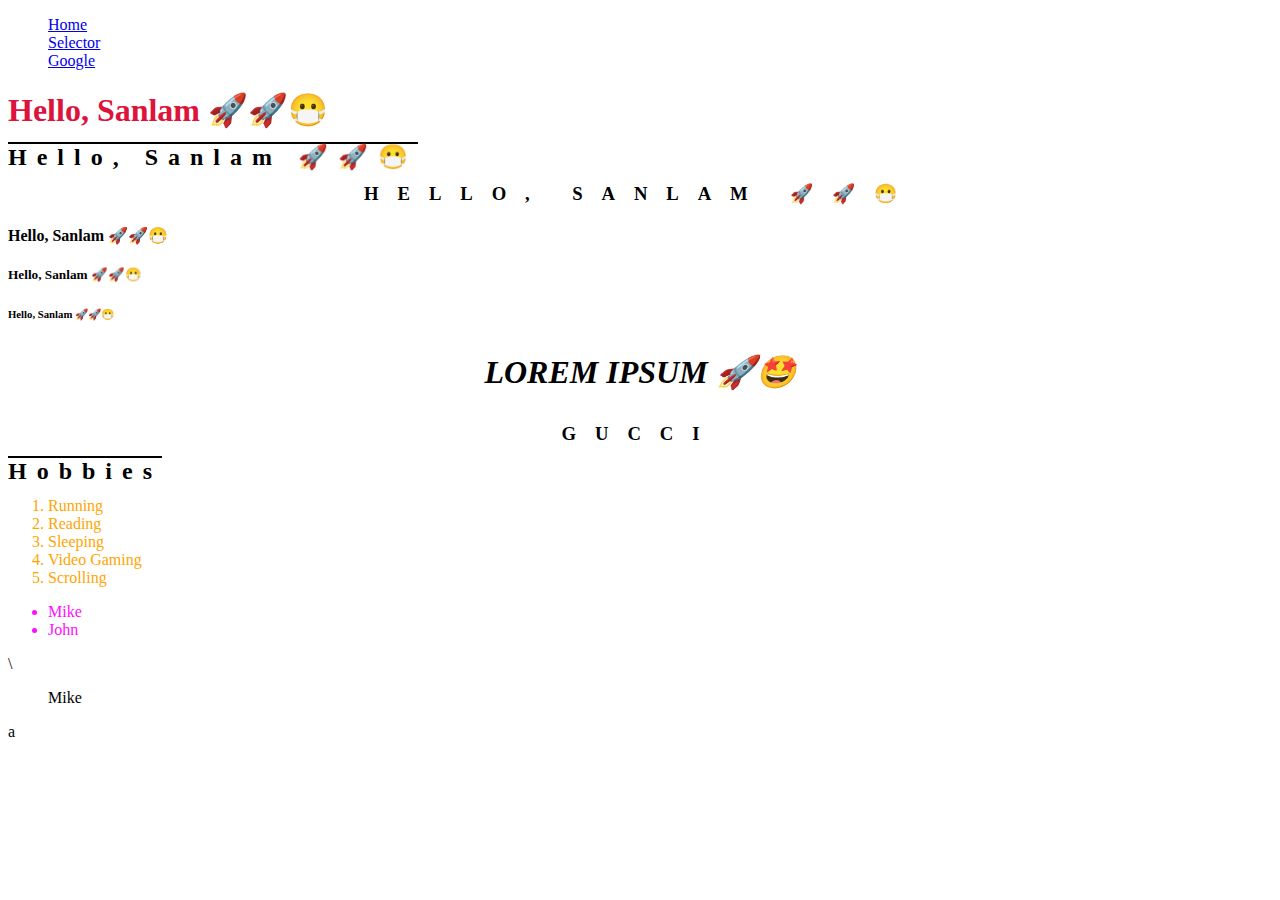
<file: HTML/index.html>
<!DOCTYPE html>
<html lang="en">
<head>
    <!-- Self closing tags -->
    <!-- Attributes - src, lang, name-->
    <!-- "UTF-8" file encoding -> knows all characters -->
    <!-- emoji, japanese, chinese, hindi -->
    <meta charset="UTF-8">
    <!-- Adapt phone -->
    <meta name="viewport" content="width=device-width, initial-scale=1.0">
    <!-- Tab Name -->
    <title>Tab Name</title>

    <!-- Internal/Embedded CSS-->
    <!-- Prefered when you want performance: no loading of extra file for style: Everything is loaded in one go-->
    <style>
        ul {
            color: crimson;
            /*Ways to give color: Hex value: (rgb)->(2 letters each) | 16 values (1-9 rest letters) |  */
            color: #ff0d7f;
            /* */
            color: rgb(255 13 287)
        }

        p {
            font-style: italic;
            font-weight: bold;
            /* 16px: 1px -> 1 dot on the screen*/
            font-size: 32px;
            text-align: center;
            text-transform: uppercase;
        }

        h2 {
            text-decoration: overline;
            letter-spacing: 10px;
            line-height: 0.5;

        }

        h3 {
            text-align: center;
            text-transform: uppercase;
            /*The smaller the text, the more line height*/
            letter-spacing: 0.5cm;
            font-weight: bold;
        }
    </style>

    <!-- Separation of concern, ReUse-->
    <!-- External CSS: Most preferred-->
    <link rel="stylesheet" href="style.css" />
</head>
<body>
    <ul class="navigation">
        <li><a href="/">Home</a></li>
        <li><a href="selector.html">Selector</a></li>
        <li><a href="http://www.google.com/">Google </a></li>
    </ul>

    <!-- Tags/Elements -->
    <!-- Anything you want on the page is here: but html is very forgiving-->
    <h1>Hello, Sanlam 🚀🚀😷</h1>
    <h2>Hello, Sanlam 🚀🚀😷</h2>
    <h3>Hello, Sanlam 🚀🚀😷</h3>
    <h4>Hello, Sanlam 🚀🚀😷</h4>
    <h5>Hello, Sanlam 🚀🚀😷</h5>
    <h6>Hello, Sanlam 🚀🚀😷</h6>

    <p>Lorem ipsum 🚀🤩</p>

    <h3> gucci</h3>

    <h2> Hobbies</h2>
    <ol style=color:orange;>
        <!-- List Items-->
        <li>Running</li>
        <li>Reading</li>
        <li>Sleeping</li>
        <li>Video Gaming</li>
        <li>Scrolling</li>
    </ol>
    <ul>
        <li>Mike</li>
        <li>John</li>
    </ul>\
    <ol>Mike</ol>
</body>
</html>
a
</file>
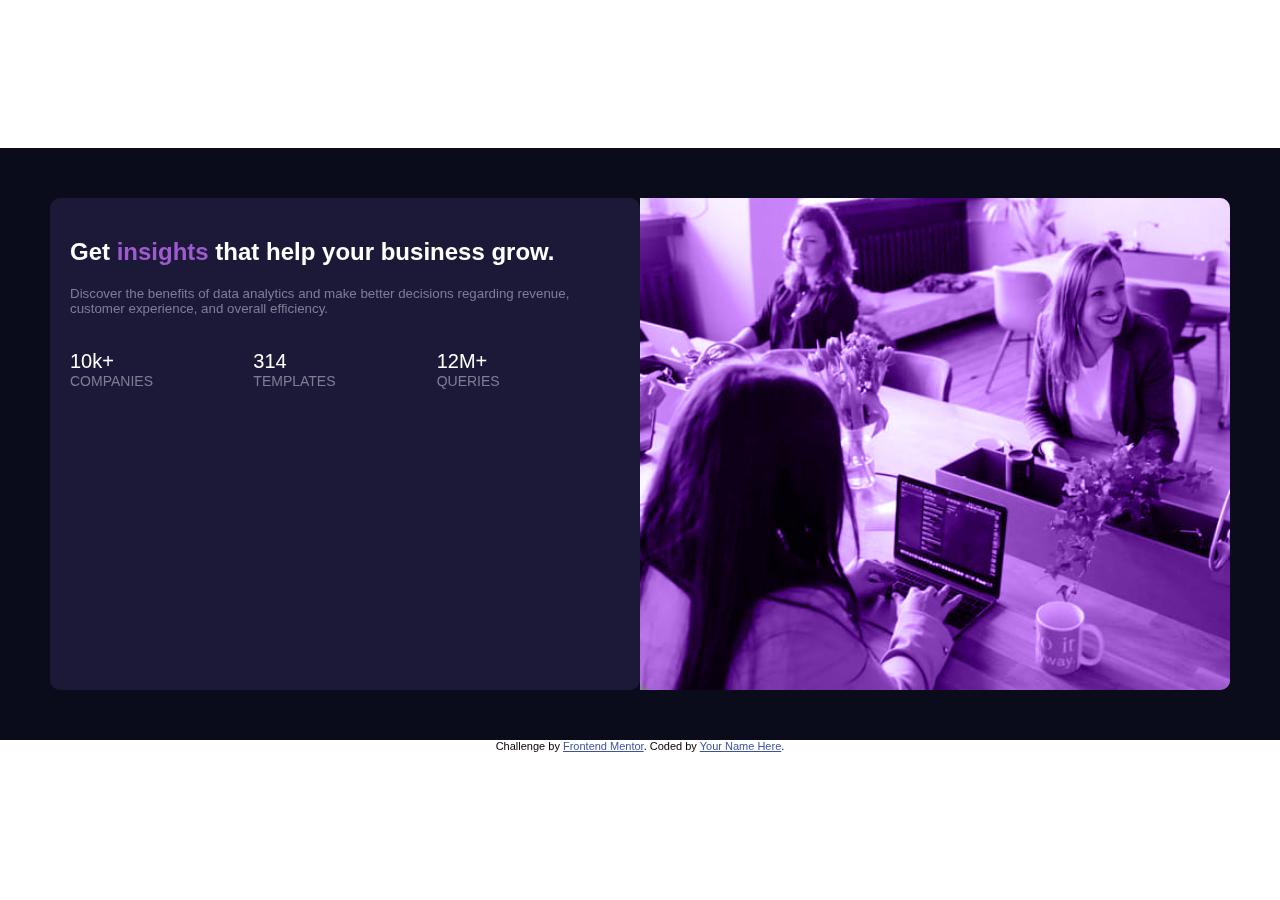
<file: HTML/stats-preview-card-component-main/index.html>
<!DOCTYPE html>
<html lang="en">
<head>
  <meta charset="UTF-8">
  <meta name="viewport" content="width=device-width, initial-scale=1.0"> <!-- displays site properly based on user's device -->

  <link rel="icon" type="image/png" sizes="32x32" href="./images/favicon-32x32.png">
  
  <title>Frontend Mentor | Stats preview card component</title>

  <!-- Feel free to remove these styles or customise in your own stylesheet 👍 -->
  <style>
    body {
        margin: 0;
        display: grid;
        place-content: center;
        min-height: 100vh;
        font-family: "roboto", sans-serif;
        }
    .attribution { font-size: 11px; text-align: center; }
    .attribution a { color: hsl(228, 45%, 44%); }

       /* Gets activated after 440px */
       .container {
            background: #0a0c1b;
            display: grid;
            grid-template-columns: repeat(2, 1fr);
            /* justify-content: center;
            align-items: center; */
            padding: 50px;
          }
    .content {
      background: rgb(28,25,56);
      color: white;
      /* width: 50%; */
      padding: 20px;
      border-radius: 10px;
    }
    .cont2 {
      background-color: #9f5acf;
      border-radius: 10px;
      /* max-width: 50%; */
    }
    .image {
      /* height: 255px; */
      /* object-fit: cover; */
      width: 410px;
      border-top-right-radius: 10px;
      border-bottom-right-radius: 10px;
      mix-blend-mode: luminosity; ;
    }
    .cont2 img {
      height: 100%;
      width: 100%;
    }
    h2 {
      text-align: start;
    }
    span {
      color: #9f5acf;
    }
    .para {
      color: #7f7d94;
      font-size: smaller;
    }
    .nums{
      color: #e2e3eb;
      font-style: bold;
    }

    .social-media-info {
      text-transform: uppercase;
      font-size: 14px;
      color: #7f7d94;
      margin-top: 0;
    }
    .social-media-number {
      margin-bottom: 0;
    }

    
    .social-media-spec {
      /* display: flex; */
      display: grid;
      grid-template-columns: repeat(3, 1fr);
      justify-content: space-between;
      font-size: 20px;
    }
    
    @media (max-width: 400px) {
      .container {
            display: flex;
            flex-direction: column;
            flex-direction: column-reverse;
          }

      
    .social-media-spec {
      /* display: flex; */
      display: grid;
      grid-template-columns:  1fr;
      justify-items: center;
    }

    .social-media-number {
      align-items: center;
    }

    }
  </style>
</head>
<body>
  <div class="container">

    <div class="content">
      <h2>Get <span>insights</span> that help your business grow.</h2>
  
      <p class="para"> Discover the benefits of data analytics and make better decisions regarding revenue, customer 
      experience, and overall efficiency.</p>
  
      <div class="social-media-spec">
        <div>
          <p class = social-media-number>10k+</p> 
          <p class="social-media-info">companies</p>
        </div>
  
        <div>
          <p class = social-media-number>314</p> 
          <p class="social-media-info">templates</p>
        </div>
        
        <div>
          <p class = social-media-number>12M+</p> 
          <p class="social-media-info">queries</p>
        </div>
      </div>
      
    </div>
  
    <div class="cont2">
      <img class="image" src="./images/image-header-desktop.jpg" alt="">
    </div>
  

  </div>
  <div class="attribution">
    Challenge by <a href="https://www.frontendmentor.io?ref=challenge" target="_blank">Frontend Mentor</a>. 
    Coded by <a href="#">Your Name Here</a>.
  </div>
</body>
</html>
</file>
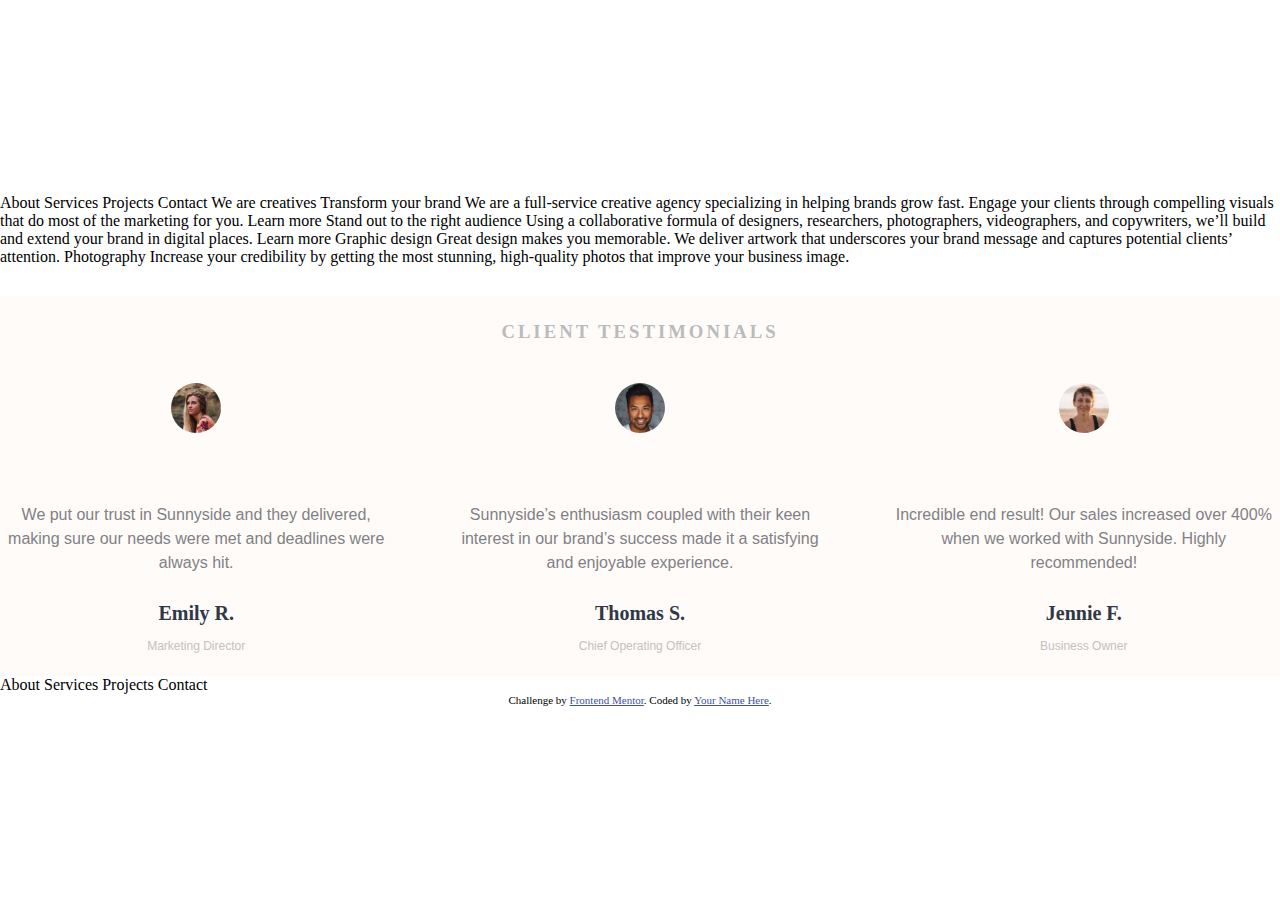
<file: HTML/sunnyside-agency-landing-page-main/index.html>
<!DOCTYPE html>
<html lang="en">
<head>
  <meta charset="UTF-8">
  <meta name="viewport" content="width=device-width, initial-scale=1.0"> <!-- displays site properly based on user's device -->

  <link rel="icon" type="image/png" sizes="32x32" href="./images/favicon-32x32.png">
  
  <title>Frontend Mentor | Sunnyside agency landing page</title>
  <link rel="stylesheet" href="style.css"> <!-- link to css file -->
  <!-- Feel free to remove these styles or customise in your own stylesheet 👍 -->
  <style>
    .attribution { font-size: 11px; text-align: center; }
    .attribution a { color: hsl(228, 45%, 44%); }
  </style>
</head>
<body>
  About
  Services
  Projects
  Contact

  We are creatives

  Transform your brand

  We are a full-service creative agency specializing in helping brands grow fast. 
  Engage your clients through compelling visuals that do most of the marketing for you.

  Learn more

  Stand out to the right audience

  Using a collaborative formula of designers, researchers, photographers, videographers, and copywriters, we’ll build and extend your brand in digital places. 

  Learn more

  Graphic design
  Great design makes you memorable. We deliver artwork that underscores your brand message and captures potential clients’ attention.

  Photography
  Increase your credibility by getting the most stunning, high-quality photos that improve your business image.

 <!-- Testimonials-->
 <section class="testimonials">
  <h3>Client testimonials</h3>
  <div class="testimonial-row">
    <div class="testimonial-col">
      <img src="images/image-emily.jpg" alt="Emily R.">
      <p>
        We put our trust in Sunnyside and they delivered, making sure our needs were met and deadlines were always hit.
      </p>
      <div class="client-name">
        <h4>Emily R.</h4>
        <p>Marketing Director</p>
      </div>
    </div>
    <div class="testimonial-col">
      <img src="images/image-thomas.jpg" alt="Thomas S.">
      <p>
        Sunnyside’s enthusiasm coupled with their keen interest in our brand’s success made it a satisfying and enjoyable experience.
      </p>
      <div class="client-name">
        <h4>Thomas S.</h4>
        <p>Chief Operating Officer</p>
      </div>
    </div>
    <div class="testimonial-col">
      <img src="images/image-jennie.jpg" alt="Jennie F.">
      <p>
        Incredible end result! Our sales increased over 400% when we worked with Sunnyside. Highly recommended!
      </p>
      <div class="client-name">
        <h4>Jennie F.</h4>
        <p>Business Owner</p>
      </div>
    </div>
  </div>
</section>


  About
  Services
  Projects
  Contact

  <div class="attribution">
    Challenge by <a href="https://www.frontendmentor.io?ref=challenge" target="_blank">Frontend Mentor</a>. 
    Coded by <a href="#">Your Name Here</a>.
  </div>
</body>
</html>
</file>
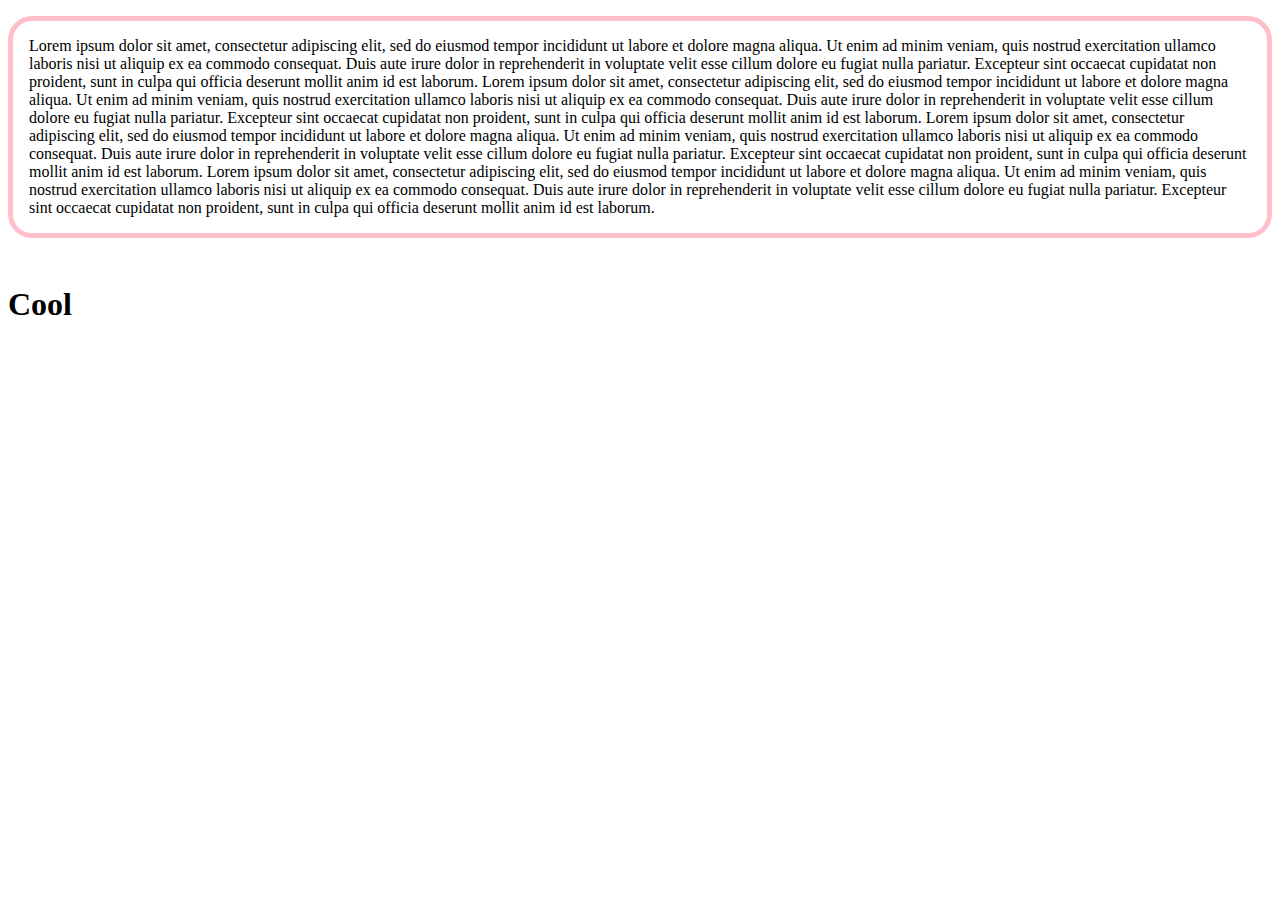
<file: HTML/box-model.html>
<!DOCTYPE html>
<html lang="en">
<head>
    <meta charset="UTF-8">
    <meta name="viewport" content="width=device-width, initial-scale=1.0">
    <title>Document</title>
</head>
<style>
    .content {
        border: 5px solid pink;
        padding: 16px;
        margin-bottom: 48px;
        border-radius: 24px;
    }
</style>
<body>
    <p class="content">
        Lorem ipsum dolor sit amet, consectetur adipiscing elit, sed do eiusmod tempor incididunt ut labore et dolore magna aliqua. Ut enim ad minim veniam, quis nostrud exercitation ullamco laboris nisi ut aliquip ex ea commodo consequat. Duis aute irure dolor in reprehenderit in voluptate velit esse cillum dolore eu fugiat nulla pariatur. 
        Excepteur sint occaecat cupidatat non proident, sunt in culpa qui officia deserunt mollit anim id est laborum.
        Lorem ipsum dolor sit amet, consectetur adipiscing elit, sed do eiusmod tempor incididunt ut labore et dolore magna aliqua. 
        Ut enim ad minim veniam, quis nostrud exercitation ullamco laboris nisi ut aliquip ex ea commodo consequat. 
        Duis aute irure dolor in reprehenderit in voluptate velit esse cillum dolore eu fugiat nulla pariatur. 
        Excepteur sint occaecat cupidatat non proident, sunt in culpa qui officia deserunt mollit anim id est laborum. Lorem ipsum dolor sit amet, consectetur adipiscing elit, sed do eiusmod tempor incididunt ut labore et dolore magna aliqua. Ut enim ad minim veniam, quis nostrud exercitation ullamco laboris nisi ut aliquip ex ea commodo consequat. Duis aute irure dolor in reprehenderit in voluptate velit esse cillum dolore eu fugiat nulla pariatur. 
        Excepteur sint occaecat cupidatat non proident, sunt in culpa qui officia deserunt mollit anim id est laborum.
        Lorem ipsum dolor sit amet, consectetur adipiscing elit, sed do eiusmod tempor incididunt ut labore et dolore magna aliqua. 
        Ut enim ad minim veniam, quis nostrud exercitation ullamco laboris nisi ut aliquip ex ea commodo consequat. 
        Duis aute irure dolor in reprehenderit in voluptate velit esse cillum dolore eu fugiat nulla pariatur. 
        Excepteur sint occaecat cupidatat non proident, sunt in culpa qui officia deserunt mollit anim id est laborum.
    </p>

    <h1>Cool</h1>
</body>
</html>
</file>
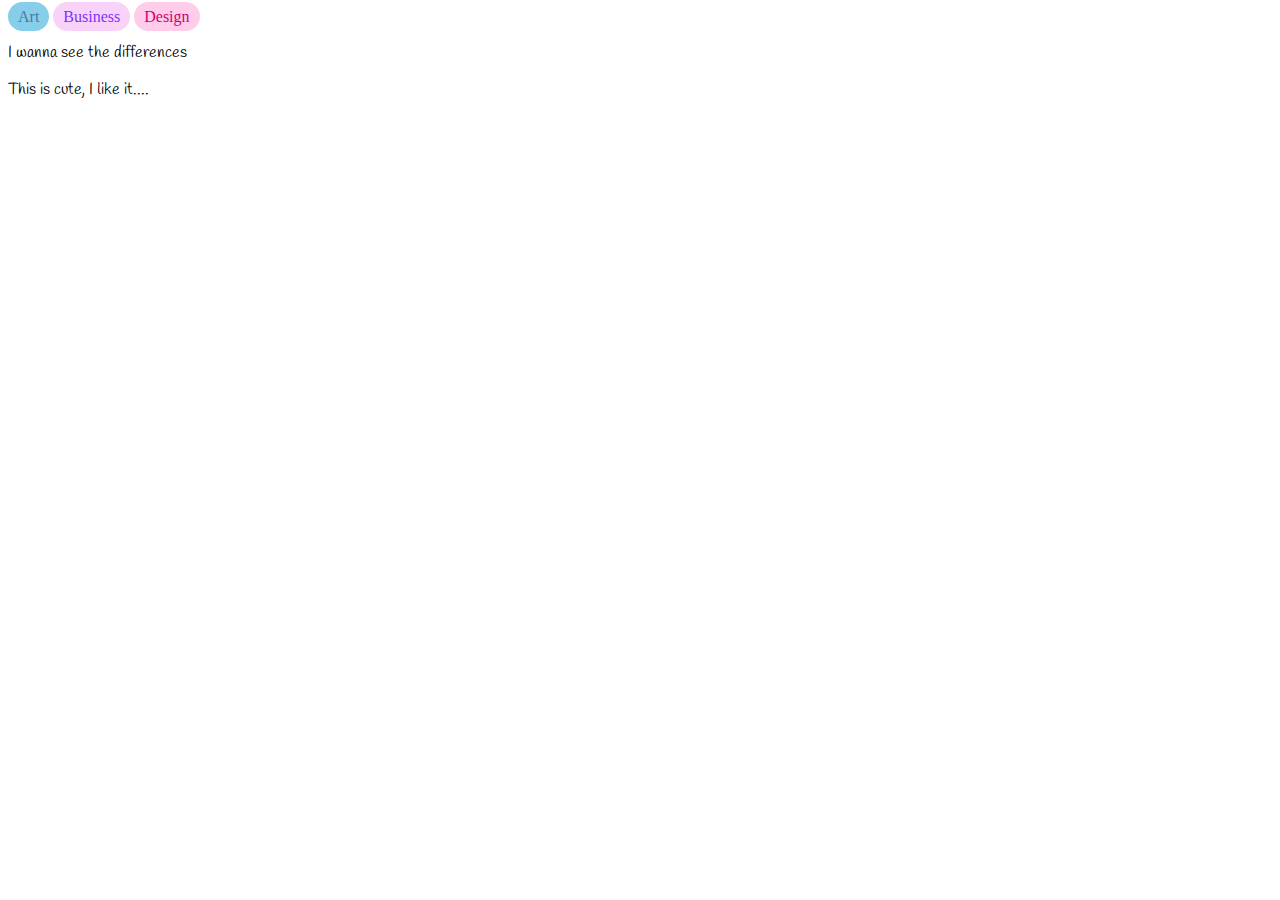
<file: HTML/button_task.html>
<!DOCTYPE html>
<html lang="en">
<head>
    <meta charset="UTF-8">
    <meta name="viewport" content="width=device-width, initial-scale=1.0">
    <title>Document</title>
    <link rel="preconnect" href="https://fonts.googleapis.com">
    <link rel="preconnect" href="https://fonts.gstatic.com" crossorigin>
    <link href="https://fonts.googleapis.com/css2?family=Roboto:ital,wght@0,100;0,300;0,400;0,500;0,700;0,900;1,100;1,300;1,400;1,500;1,700;1,900&display=swap" rel="stylesheet">

    <link rel="preconnect" href="https://fonts.googleapis.com">
    <link rel="preconnect" href="https://fonts.gstatic.com" crossorigin>
    <link href="https://fonts.googleapis.com/css2?family=Handlee&family=Roboto:ital,wght@0,100;0,300;0,400;0,500;0,700;0,900;1,100;1,300;1,400;1,500;1,700;1,900&display=swap" rel="stylesheet">
</head>
<style>
    .button1 {
        color: hsl(203, 39%, 45%);
        background-color: skyblue;
    }
    .button2 {
        color: hsl(262, 100%, 60%);
        background-color: hsl(300, 76%, 90%);
    }

    .button3 {
        color: hsl(326, 100%, 40%);
        background-color: hsl(326, 100%, 90%);
    }

    .button1, .button2, .button3 {
        border-radius: 1000px;
        padding: 6px 10px;
        font-family: "Roboto",  "sans serif",;
    }
    p {
        /*Fallback is sans-serif if Handlee does not load*/
        font-family: "Handlee", sans-serif;
    }
</style>
<body>
    <a class="button1">Art</a>
    <a class="button2">Business</a>
    <a class="button3">Design</a>
    <p>I wanna see the differences</p>
    <p>This is cute, I like it....</p>
</body>
</html>
</file>
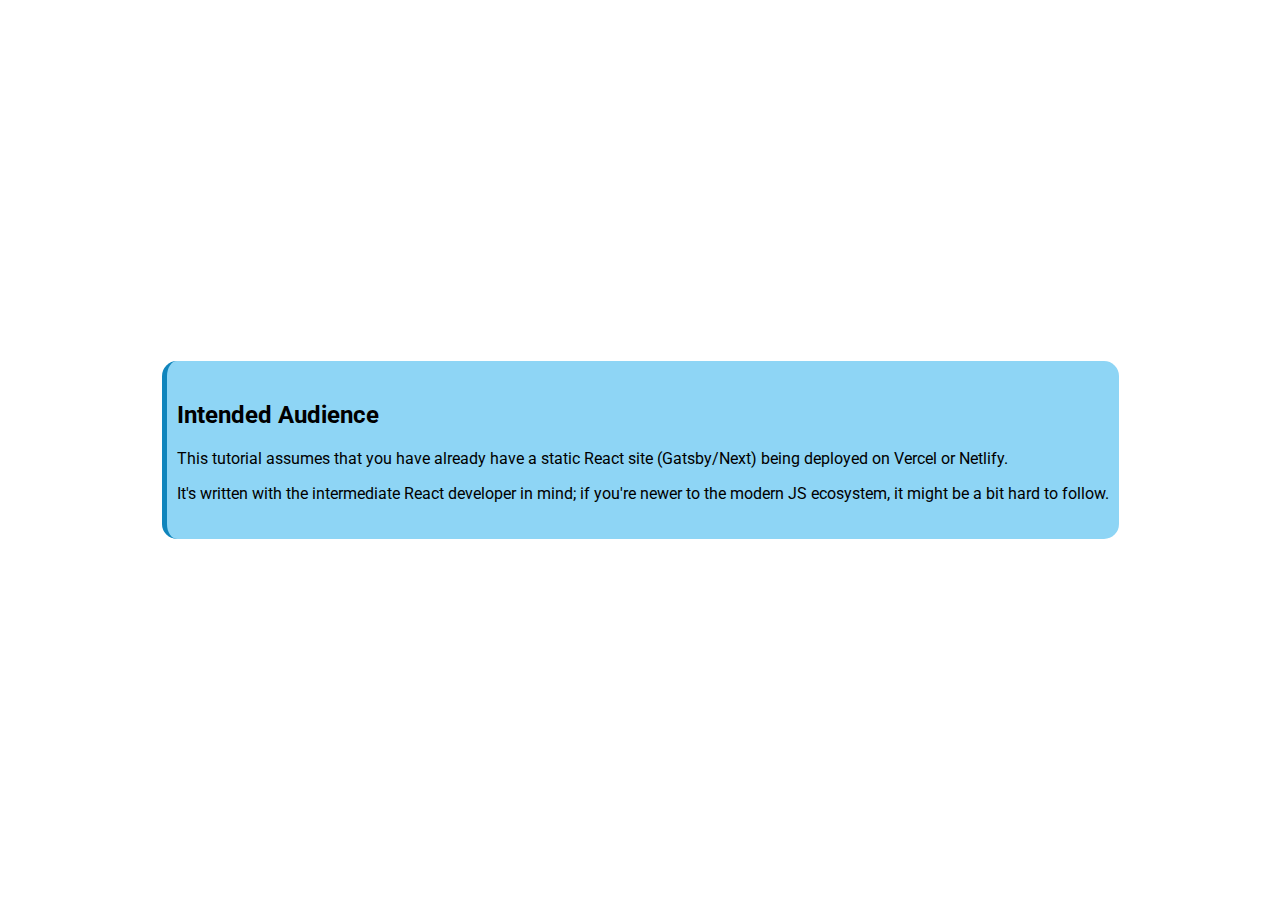
<file: HTML/card_task.html>
<!DOCTYPE html>
<html lang="en">
<head>
    <meta charset="UTF-8">
    <meta name="viewport" content="width=device-width, initial-scale=1.0">
    <title>Document</title>
    <link rel="preconnect" href="https://fonts.googleapis.com">
    <link rel="preconnect" href="https://fonts.gstatic.com" crossorigin>
    <link href="https://fonts.googleapis.com/css2?family=Roboto:ital,wght@0,100;0,300;0,400;0,500;0,700;0,900;1,100;1,300;1,400;1,500;1,700;1,900&display=swap" rel="stylesheet">
</head>
<style>
    .container {
        /*border: 5px solid pink;*/

        border-left: 5px solid hsl(199, 84%, 40%);
        background-color: hsl(199, 84%, 76%);
        border-radius: 15px;
        padding: 20px 10px;
        font-family: "Roboto";
        max-width: 550;
        place-content: center;
    }

    h2 {
        font-weight: 20px;
    }

    body {
        margin: 0;
        display: grid;
        place-content: center;
        min-height: 100vh;
    }

</style>
<body>
    <div class="container">
        <h2>Intended Audience</h2>

        <p>This tutorial assumes that you have already have a static React site (Gatsby/Next) being deployed on Vercel or Netlify.</p>
        <p>It's written with the intermediate React developer in mind; if you're newer to
            the modern JS ecosystem, it might be a bit hard to follow.
        </p>
    </div>
</body>
</html>
</file>
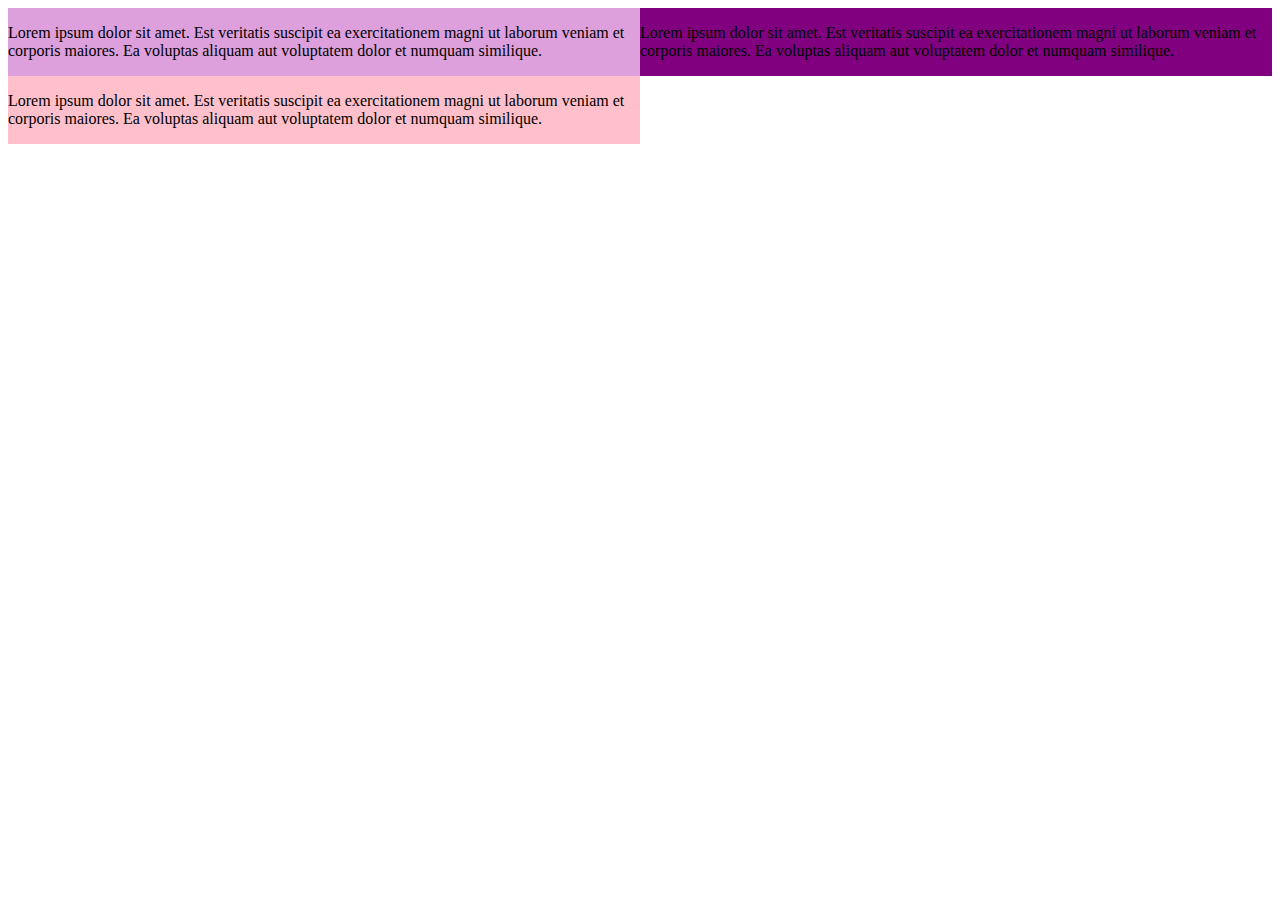
<file: HTML/grid_responsive.html>
<!DOCTYPE html>
<html lang="en">
<head>
    <meta charset="UTF-8">
    <meta name="viewport" content="width=device-width, initial-scale=1.0">
    <title>Document</title>
    <style>
        /* In bigger screens it should be next to eachother */
        .box1 {
            background: plum;
        }
        .box2 {
            background: purple;
        }
        .box3 {
            background: pink;
        }
        .grid-container {
            display: grid;
            /* RAM -> repeat auto fir min-max */
            /* Shortest technique to make it responsive */
            /* Minimum each column should be 200px, once it shrinks below the min, break it down, form another row (below) */
            /* grid-template-columns: repeat(auto-fit, minmax(200px, 1fr));  */
            /* grid-template-columns: repeat(3, 1fr); */
        }

        @media (min-width: 440px) {
            /* Gets activated after 440px */
            .grid-container {
            display: grid;
            grid-template-columns: repeat(2, 1fr);
        }
        }
    </style>
</head>
<body>
    <section class="grid-container">
        <div class="box1">
            <p>Lorem ipsum dolor sit amet. Est veritatis suscipit ea exercitationem magni ut laborum veniam et corporis maiores. Ea voluptas aliquam aut voluptatem dolor et numquam similique.</p>
        </div>
    
        <div class="box2">
            <p>Lorem ipsum dolor sit amet. Est veritatis suscipit ea exercitationem magni ut laborum veniam et corporis maiores. Ea voluptas aliquam aut voluptatem dolor et numquam similique.</p>
        </div>
    
        <div class="box3">
            <p>Lorem ipsum dolor sit amet. Est veritatis suscipit ea exercitationem magni ut laborum veniam et corporis maiores. Ea voluptas aliquam aut voluptatem dolor et numquam similique.</p>
        </div>
    </section>
    
</body>
</html>
</file>
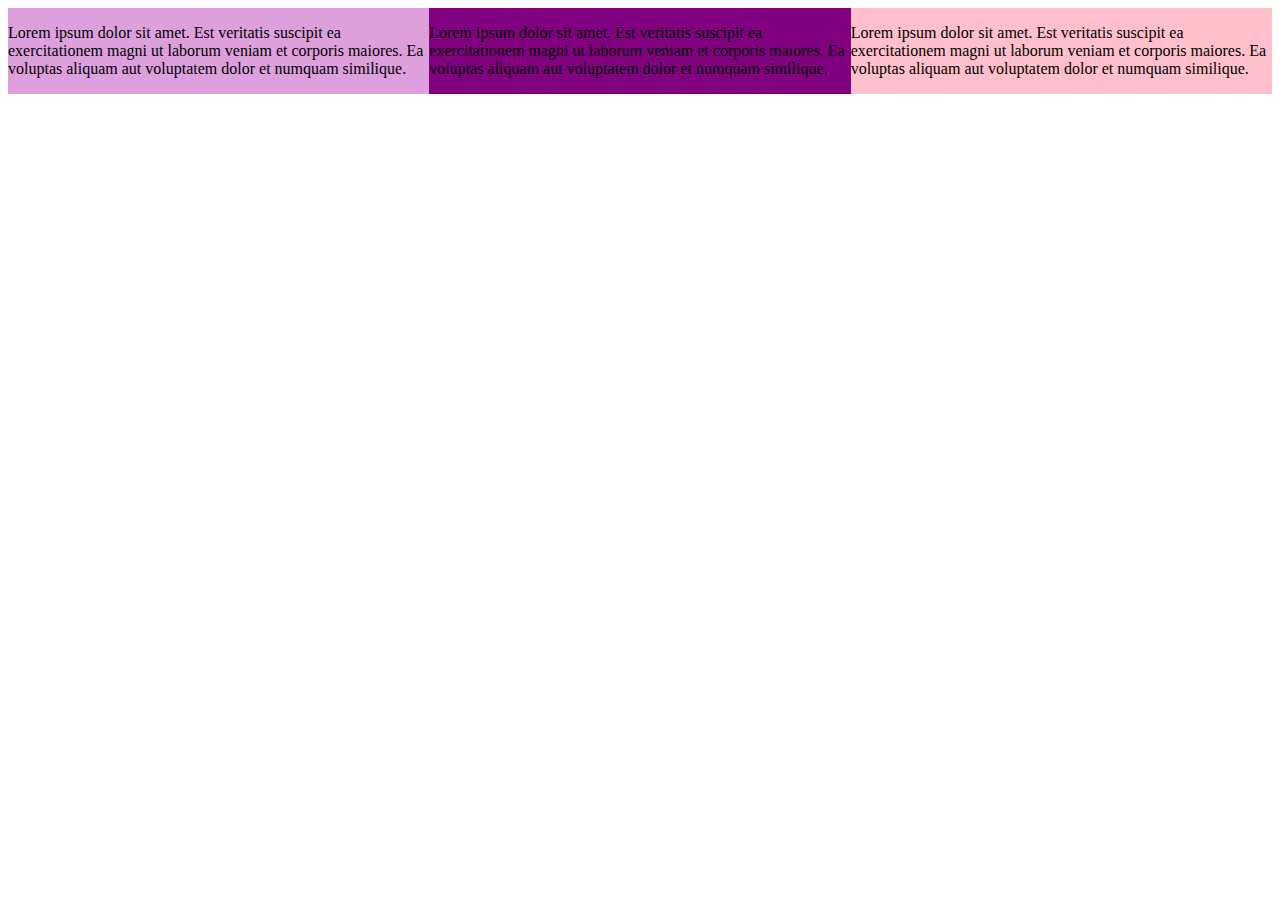
<file: HTML/layout.html>
<!DOCTYPE html>
<html lang="en">
<head>
    <meta charset="UTF-8">
    <meta name="viewport" content="width=device-width, initial-scale=1.0">
    <title>Document</title>
    <style>
        .box1,
        .box2,
        .box3 {
            display: inline-block;
            /* height: 300px; */
            /* width: 200px; */
        }
        .box1 {
            background: plum;
        }
        .box2 {
            background: purple;
        }
        .box3 {
            background: pink;
        }
        .container {
            display: flex;
        }
    </style>
</head>
<body>
    <section class="container">
        <div class="box1">
            <p>Lorem ipsum dolor sit amet. Est veritatis suscipit ea exercitationem magni ut laborum veniam et corporis maiores. Ea voluptas aliquam aut voluptatem dolor et numquam similique.</p>
        </div>
    
        <div class="box2">
            <p>Lorem ipsum dolor sit amet. Est veritatis suscipit ea exercitationem magni ut laborum veniam et corporis maiores. Ea voluptas aliquam aut voluptatem dolor et numquam similique.</p>
        </div>
    
        <div class="box3">
            <p>Lorem ipsum dolor sit amet. Est veritatis suscipit ea exercitationem magni ut laborum veniam et corporis maiores. Ea voluptas aliquam aut voluptatem dolor et numquam similique.</p>
        </div>
    </section>
    
</body>
</html>
</file>
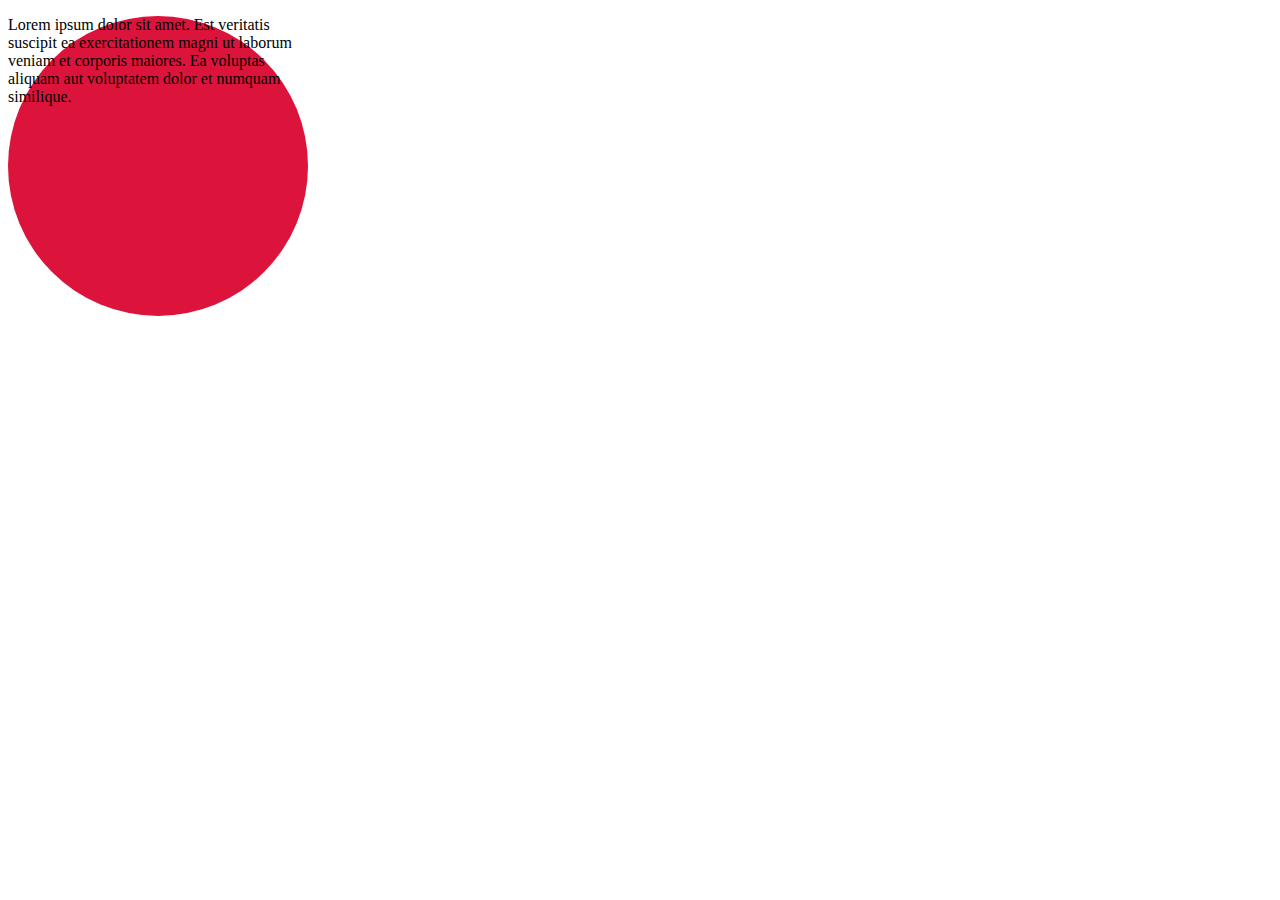
<file: HTML/responsiveness.html>
<!DOCTYPE html>
<html lang="en">
<head>
    <meta charset="UTF-8">
    <meta name="viewport" content="width=device-width, initial-scale=1.0">
    <title>Document</title>
    <style>
        /* Mobile first approach */
        .box1 {
            background: plum;
            height: 300px;
            width: 300px;
        }

        @media (min-width: 900px) {
            /* until (0-900) acts like commented code */
            .box1{
                background-color: purple;
                border-radius: 50%;
            }
        }
        
        @media (min-width: 425px) {
            /* until (0-425) acts like commented code */
            .box1{
                background-color: crimson;
            }
        }

      

    </style>
</head>
<body>
    <div class="box1">
            <p>Lorem ipsum dolor sit amet. Est veritatis suscipit ea exercitationem magni ut laborum veniam et corporis maiores. Ea voluptas aliquam aut voluptatem dolor et numquam similique.</p>
        </div>
</body>
</html>
</file>
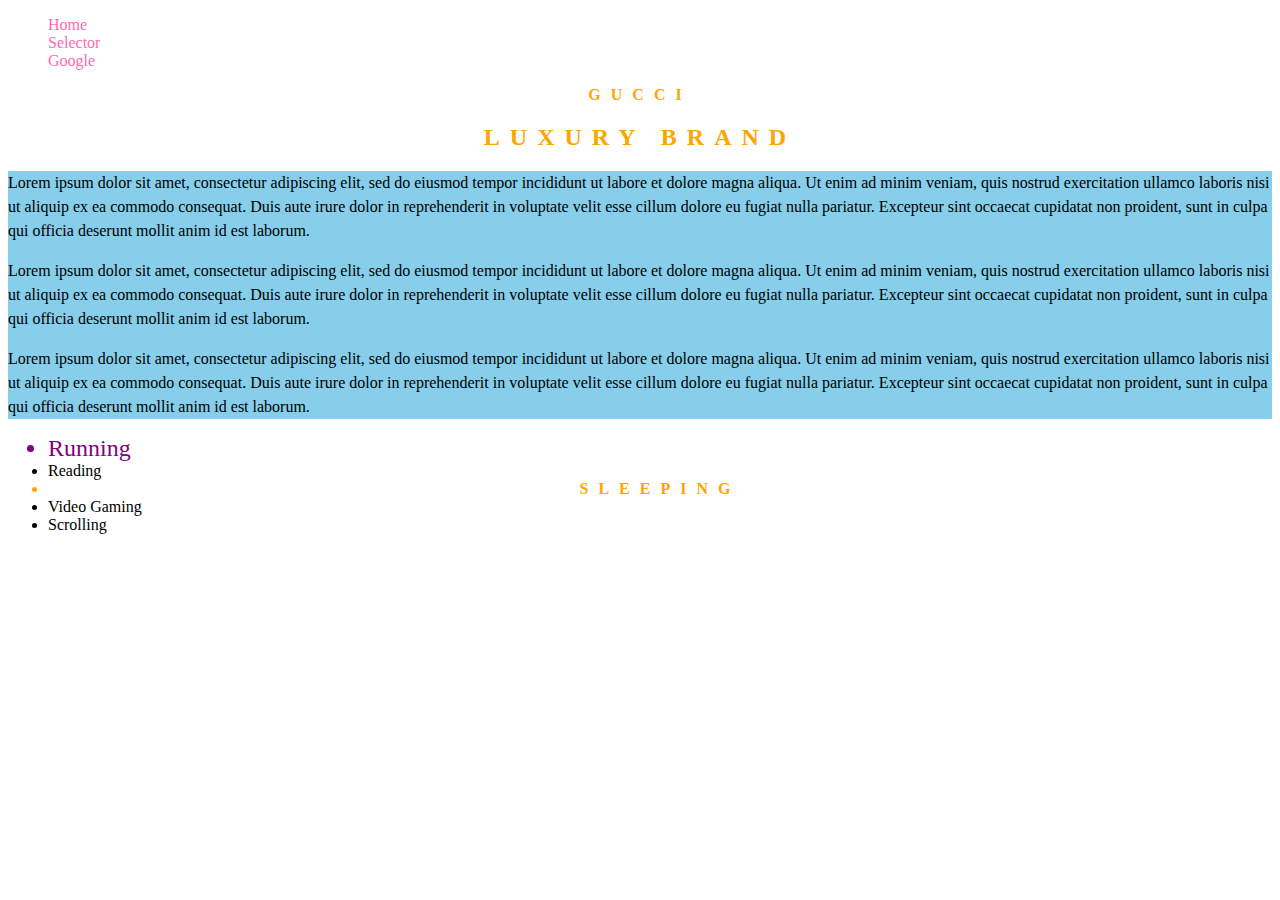
<file: HTML/selector.html>
<!DOCTYPE html>
<html lang="en">
<head>
    <meta charset="UTF-8">
    <meta name="viewport" content="width=device-width, initial-scale=1.0">
    <title>Document</title>
    <style>
        /*
        Types of selectors::
        1. element - p, h2, h3
        2. class - .brand, .fun
        3. id - #main
        */
        /* .brand -> class selector*/
        .brand {
            font-weight: 600;
            text-align: center;
            text-transform: uppercase;
            letter-spacing: 10px;
            color: orange;

        }

        /* Unique per page: Use only once */
        #main {
            color: purple;
            font-size: 24px;
        }

        #content {
            line-height: 1.5;
        }

        a {
            text-decoration: none;
            color: hotpink;
        }

        .container {
            background-color: skyblue;

        }
    </style>
    <link rel="stylesheet" href="style.css" />
</head>
<body>
    <ul class="navigation">
        <li><a href="/index.html">Home</a></li>
        <li><a href="/selector.html">Selector</a></li>
        <li><a href="http://www.google.com/">Google </a></li>
    </ul>
    
    <p class="brand">gucci</p>
    <h2 class="brand"> luxury brand</h2>

    <div class="container">
        <p id="content">
            Lorem ipsum dolor sit amet, consectetur adipiscing elit, sed do eiusmod tempor incididunt ut labore et dolore magna aliqua. Ut enim ad minim veniam, quis nostrud exercitation ullamco laboris nisi ut aliquip ex ea commodo consequat. Duis aute irure dolor in reprehenderit in voluptate velit esse cillum dolore eu fugiat nulla pariatur. 
            Excepteur sint occaecat cupidatat non proident, sunt in culpa qui officia deserunt mollit anim id est laborum.
        </p>
    
        <p id="content">
            Lorem ipsum dolor sit amet, consectetur adipiscing elit, sed do eiusmod tempor incididunt ut labore et dolore magna aliqua. Ut enim ad minim veniam, quis nostrud exercitation ullamco laboris nisi ut aliquip ex ea commodo consequat. Duis aute irure dolor in reprehenderit in voluptate velit esse cillum dolore eu fugiat nulla pariatur. 
            Excepteur sint occaecat cupidatat non proident, sunt in culpa qui officia deserunt mollit anim id est laborum.
        </p>
    
        <p id="content">
            Lorem ipsum dolor sit amet, consectetur adipiscing elit, sed do eiusmod tempor incididunt ut labore et dolore magna aliqua. Ut enim ad minim veniam, quis nostrud exercitation ullamco laboris nisi ut aliquip ex ea commodo consequat. Duis aute irure dolor in reprehenderit in voluptate velit esse cillum dolore eu fugiat nulla pariatur. 
            Excepteur sint occaecat cupidatat non proident, sunt in culpa qui officia deserunt mollit anim id est laborum.
        </p>
    
    </div>
 
    <ul>
        <!-- List Items-->
        <li id="main">Running</li>
        <li>Reading</li>
        <li class="brand">Sleeping</li>
        <li>Video Gaming</li>
        <li>Scrolling</li>
    </ul>
</body>
</html>
</file>
<file: HTML/style.css>
h1 {
    color: crimson;
}

.navigation {
    list-style-type: none;
}
</file>
<file: HTML/sunnyside-agency-landing-page-main/style.css>
body{
    margin: 0;
    display: grid;
    place-content: center;
    min-height: 100vh;
}

/* Client Testimonials */
.testimonials{
    padding: 6px;
    text-align: center;
    background: #fffbf8;
    margin-top: 30px;
}

.testimonials h3{
    color: #b9bbbc;
    text-transform: uppercase;
    font-weight: 900;
    margin-bottom: 40px;
    letter-spacing: 3px;
    font-family: 'Fraunces', serif;
}

.testimonials .testimonial-row{
    display: flex;
    align-items: center;
    justify-content: space-between;
    flex-wrap: wrap;
}

.testimonials .testimonial-row .testimonial-col{
    flex-basis: 30%;
}
/* Use margin auto with flex */
.testimonials .testimonial-row .testimonial-col img{
    border-radius: 50%;
    width: 50px;
    margin-bottom: 50px;
}

.testimonials .testimonial-row .testimonial-col p{
    color: #808185;
    margin-bottom: 25px;
    line-height: 1.5;
    font-size: 16px;
    font-family: 'Roboto', sans-serif;
}

.testimonials .testimonial-row .testimonial-col .client-name h4{
    color: #303845;
    font-weight: 900;
    font-size: 20px;
    margin-bottom: 10px;
    font-family: 'Fraunces', serif;
}

.testimonials .testimonial-row .testimonial-col .client-name p{
    color: #c3c1bf;
    font-size: 12px;
    margin-bottom: 15px;
    font-family: 'Barlow', sans-serif;
}
</file>
